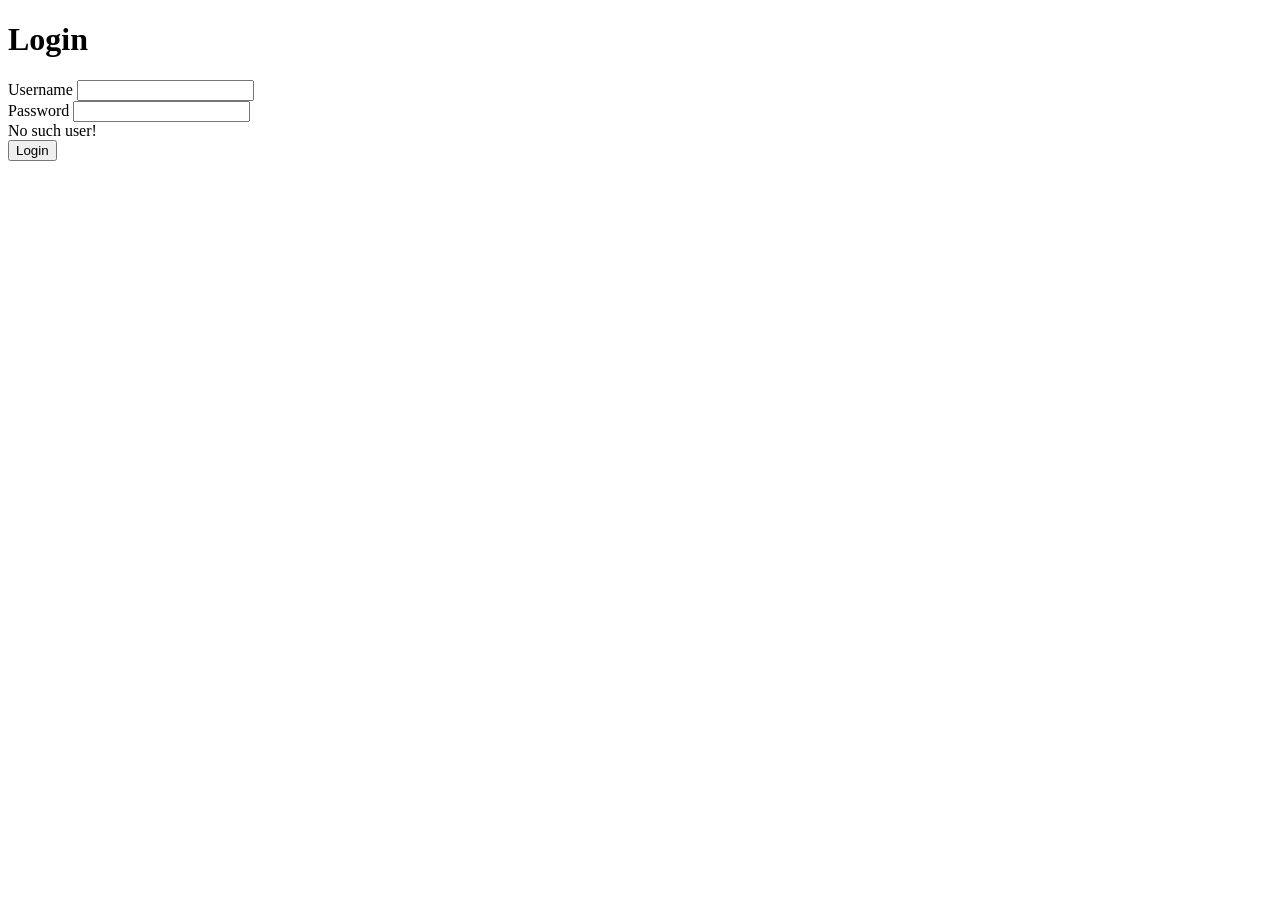
<file: students-marks-app/src/main/resources/templates/login.html>
<!DOCTYPE html>
<html>
<head>
    <title>Login Page</title>
</head>
<body>
<h1>Login</h1>
<form th:action="@{/login}" method="post">
    <div>
        <label for="username">Username</label>
        <input type="text" id="username" name="username" required>
    </div>
    <div>
        <label for="password">Password</label>
        <input type="password" id="password" name="password" required>
    </div>
    <div th:if="${param.error}">
        No such user!
    </div>
    <button type="submit">Login</button>
</form>
</body>
</html>
</file>
